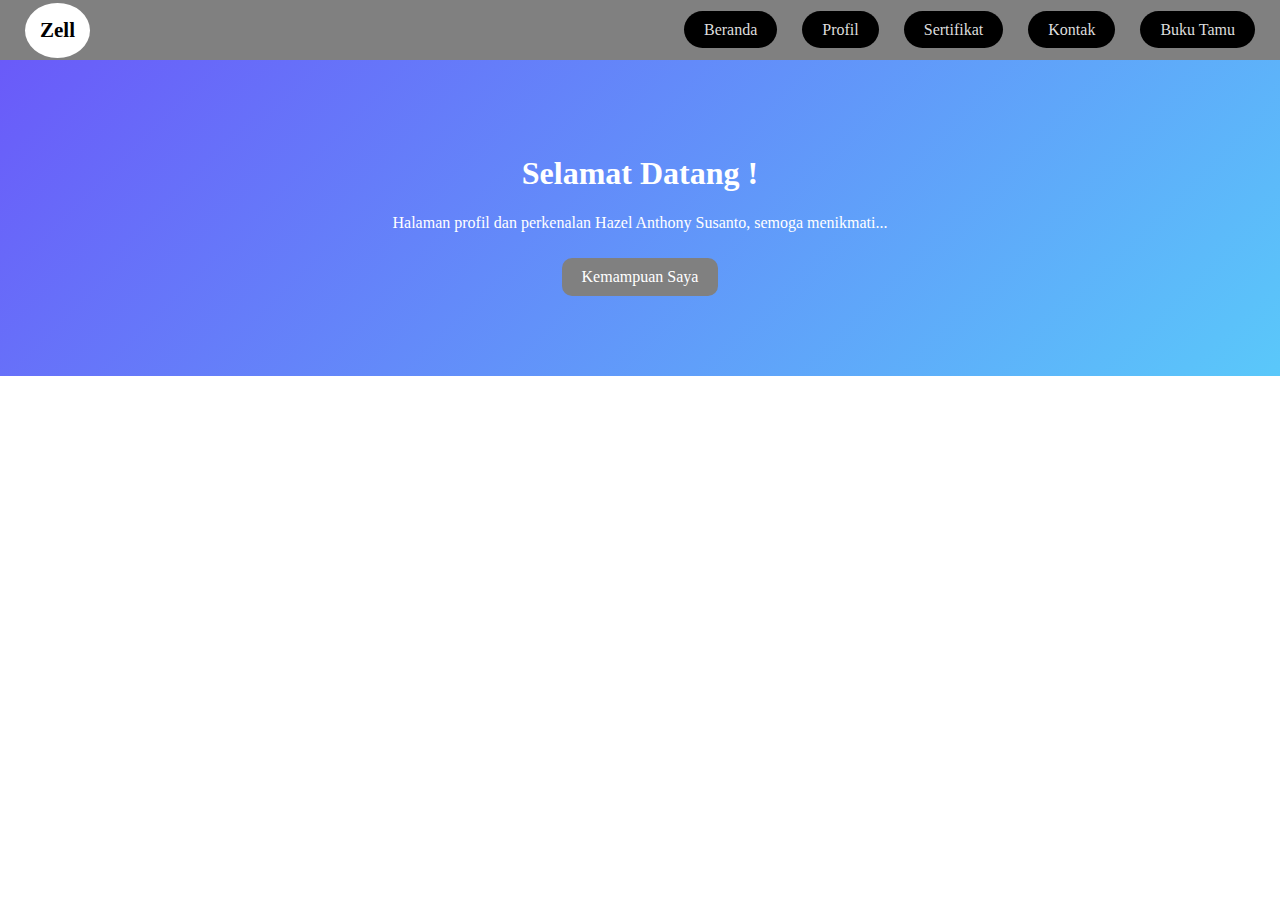
<file: index.html>
<html>
<head>
<title>Latihan Navbar</title>
<link rel="stylesheet" href="style.css">
</head>
<body>
<nav class="navbar">

	<div class="logo"><!-- menambahkan logo -->
		Zell
	</div>
	
	<ul class="nav-links">
		<li><a href="index.html">Beranda</a></li>
		<li><a href="file:///C:/Users/LOQ/OneDrive/Documents/Tugas%20Mata%20Pelajaran/Produktif/latihan%20ngoding%20notepad/index2.html">Profil</a></li>
		<li><a href="Sertifikat Dicoding.pdf">Sertifikat</a></li>
		<li><a href="#">Kontak</a></li>	
		<li><a href="#">Buku Tamu</a></li>
	</ul>
</nav><br><br><br>
<section class="content">
<h1>Selamat Datang !</h1>
<p>Halaman profil dan perkenalan Hazel Anthony Susanto,
 semoga menikmati...</p>
 <a href="skill.html">Kemampuan Saya</a>
</section>
	
</body>
</html>
</file>
<file: style.css>
body {
	margin: 0;
}
.navbar {
	position: fixed;
	top: 0;
	width: 100%;
	height: 60px;
	background: gray;
	color: white;
	display: flex;
	align-items: center;
	justify-content: space-between;
	padding: 0 25px;
	box-sizing: border-box;
	z-index: 1000;
	left: 0;
}
.nav-links {
	list-style: none;
	display: flex;
	gap: 25px;
}

.nav-links li a {
	color: #ddd;
	text-decoration: none;
	font-size: 16;
	transition: 0.3s;
	
	/* menambahkan background link di nav */
	background-color: black;
	padding: 10px 20px;
	border-radius: 20px;
}

.nav-links li a:hover {
	background-color: white;
	padding: 10px 20px;
	border-radius: 20px;
	color: grey;
	font-weight: bold;
}

.content {
	padding: 80px 20px;
	/* background-color: grey; */
	background: linear-gradient(135deg, #6a5af9, #5ac8fa);
	color: white;
	text-align: center;
	
}

.logo {
	background-color: white;
	color: black;
	border-radius: 50%;
	font-weight: bold;
	font-size: 21;
	text-shadow: 0 0 7px #fff, 0 0 21px 3ff00de;
	padding: 15px;
	
}

.content a {
	display: inline-block;
	background-color: grey;
	color: #ffffff;
	padding: 10px 20px;
	border-radius: 10px;
	margin-top: 10px;
	text-decoration:none;
	
}

.content a:hover {
	background-color: #0056b3;
	font-weight: bold;
	transition: 0.3s;
	
}
</file>
